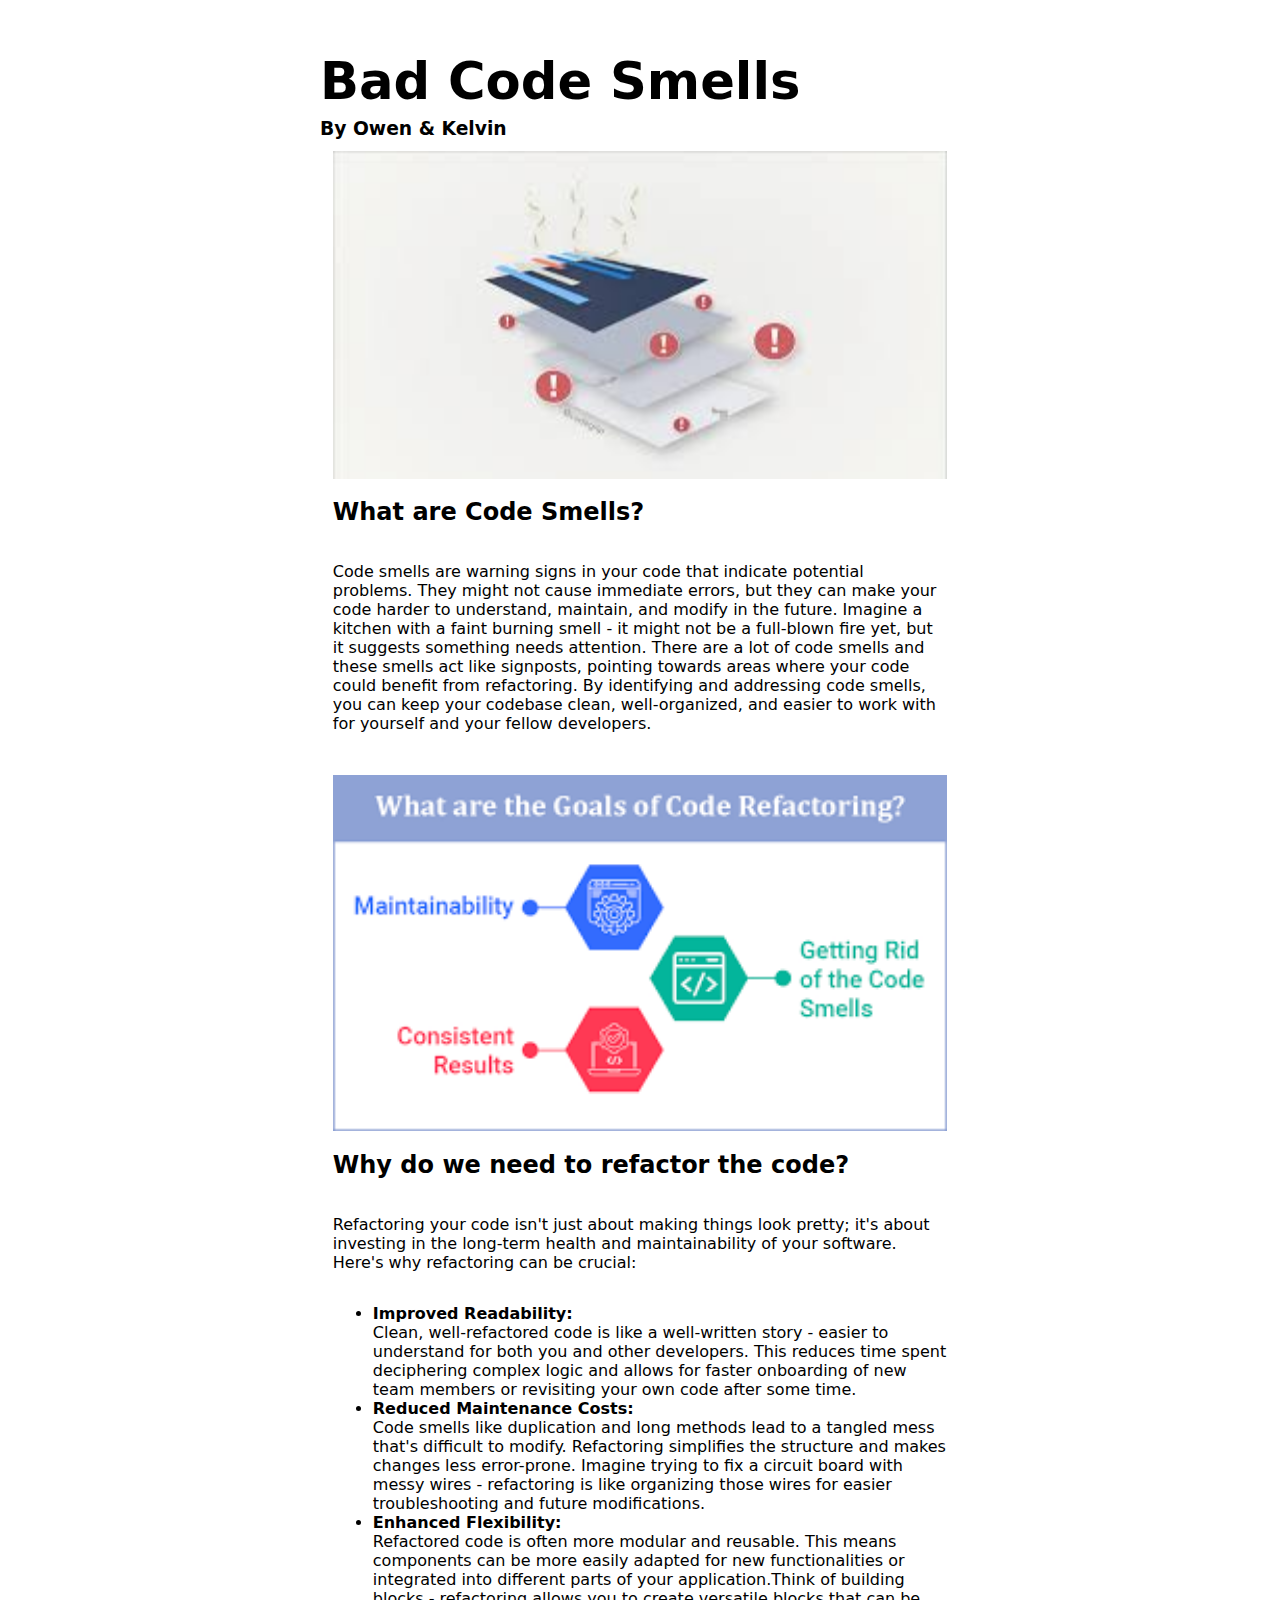
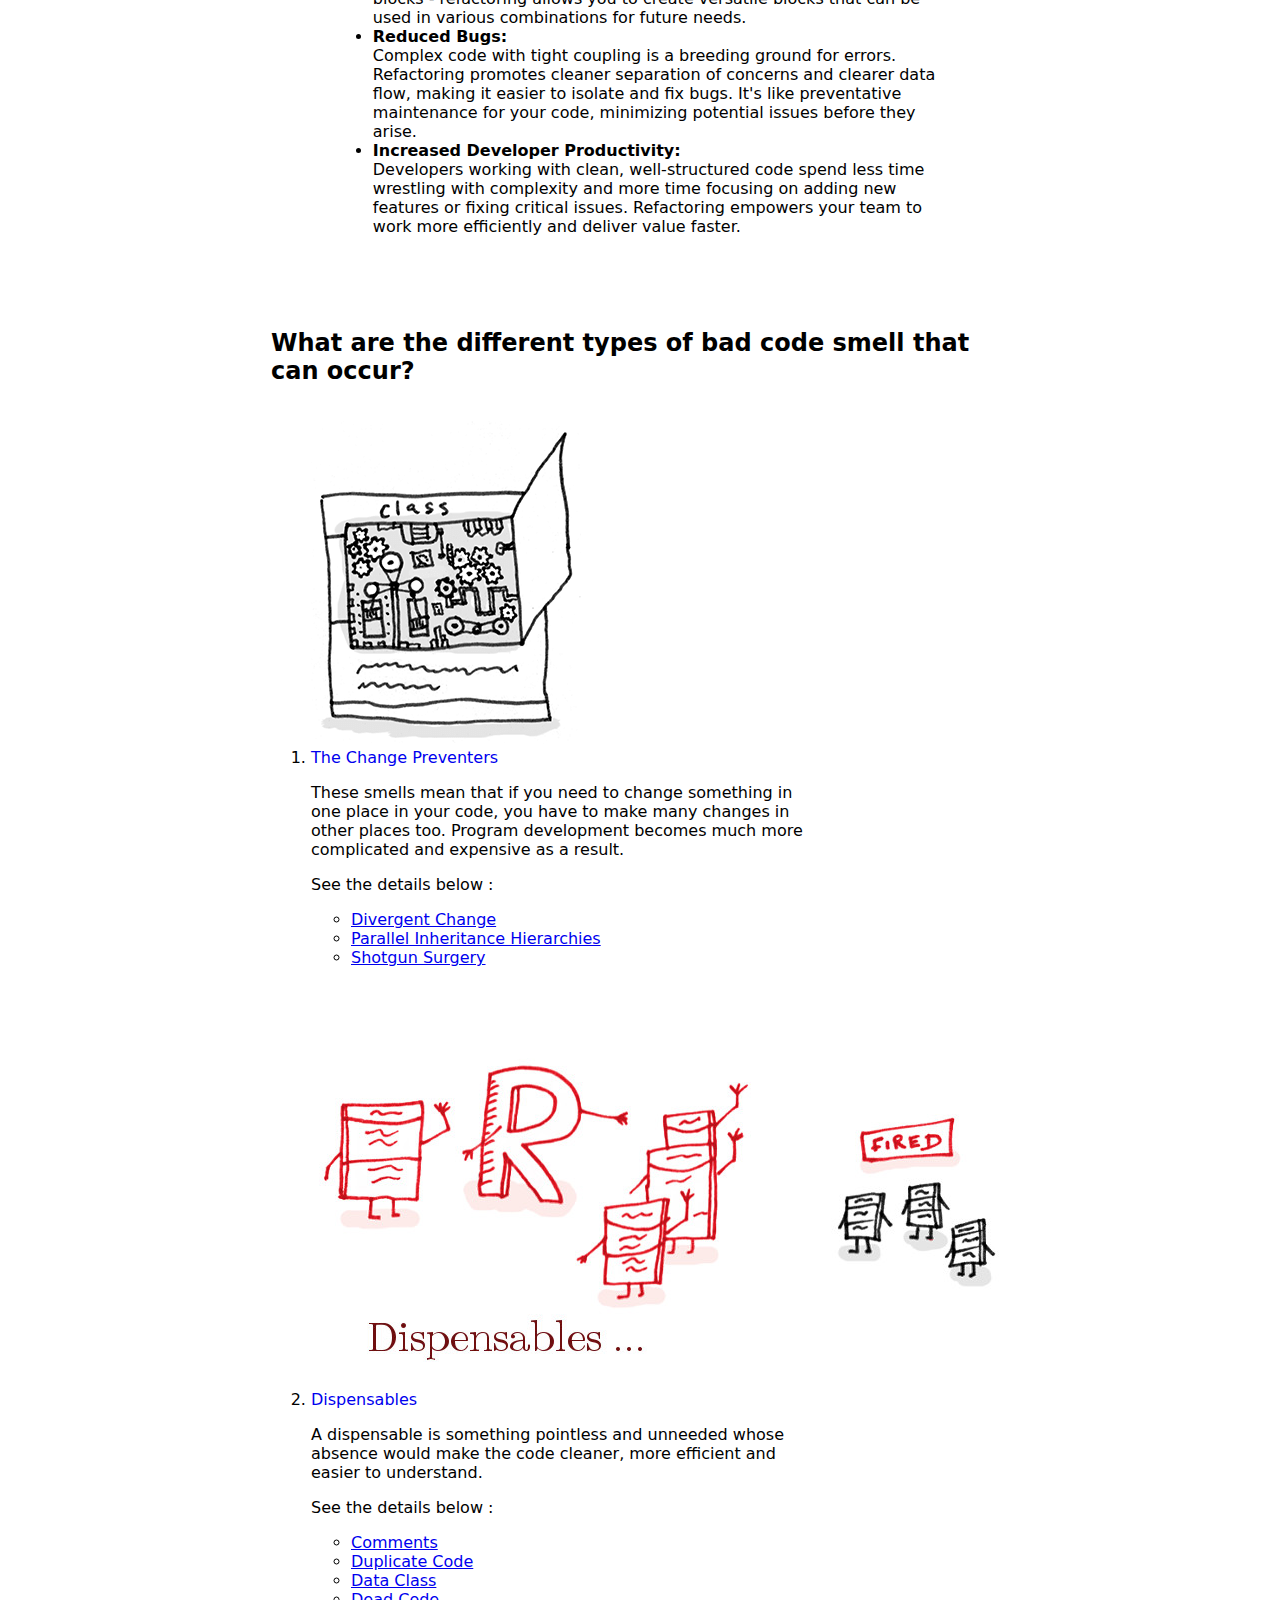
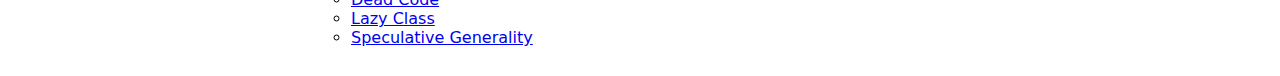
<file: index.html>
<!DOCTYPE html>
<html lang="en">

<head>
    <meta charset="UTF-8">
    <meta name="viewport" content="width=device-width, initial-scale=1.0">
    <link rel="stylesheet" href="Styles/styling.css">
    <title>LA01 Code Reengineering - Code Smells</title>
</head>

<body>
    <div class="main-body">
        <div class="navbar">
            <p>Bad Code Smells</p>
            <h3>By Owen & Kelvin</h2>
        </div>

        <div class="main-item">
            <img src="Assets/index1.jpeg" alt="Hmm??">
            <h2>What are Code Smells?</h2>
            <p>
                Code smells are warning signs in your code that indicate potential problems. They might not cause
                immediate
                errors, but they can make your code harder to understand, maintain, and modify in the future. Imagine a
                kitchen
                with a faint burning smell - it might not be a full-blown fire yet, but it suggests something needs
                attention.
                There are a lot of code smells and these smells act like signposts, pointing towards areas where your
                code
                could
                benefit from refactoring. By identifying and addressing code smells, you can keep your codebase clean,
                well-organized, and easier to work with for yourself and your fellow developers.
            </p>
        </div>


        <div class="main-item">
            <img src="Assets/index2.png" alt="Refactoring">
            <h2>Why do we need to refactor the code?</h2>
            <p>
                Refactoring your code isn't just about making things look pretty; it's about investing in the long-term
                health
                and maintainability of your software. Here's why refactoring can be crucial:
            <ul>
                <li>
                    <b>Improved Readability:</b>
                    <br>Clean, well-refactored code is like a well-written story - easier to understand for
                    both you and other developers. This reduces time spent deciphering complex logic and allows for
                    faster
                    onboarding of new team members or revisiting your own code after some time.
                </li>
                <li>
                    <b>Reduced Maintenance Costs:</b>
                    <br>Code smells like duplication and long methods lead to a tangled mess
                    that's difficult to modify. Refactoring simplifies the structure and makes changes less error-prone.
                    Imagine
                    trying to fix a circuit board with messy wires - refactoring is like organizing those wires for
                    easier
                    troubleshooting and future modifications.
                </li>
                <li>
                    <b>Enhanced Flexibility:</b>
                    <br>Refactored code is often more modular and reusable. This means components
                    can be more easily adapted for new functionalities or integrated into different parts of your
                    application.Think of building blocks - refactoring allows you to create versatile blocks that can be
                    used in
                    various combinations for future needs.
                </li>
                <li>
                    <b>Reduced Bugs:</b>
                    <br>Complex code with tight coupling is a breeding ground for errors. Refactoring promotes cleaner
                    separation of concerns and clearer data flow, making it easier to isolate and fix bugs. It's like
                    preventative maintenance for your code, minimizing potential issues before they arise.
                </li>
                <li>
                    <b>Increased Developer Productivity:</b>
                    <br>Developers working with clean, well-structured code spend less time wrestling with complexity
                    and
                    more
                    time focusing on adding new features or fixing critical issues. Refactoring empowers your team to
                    work
                    more
                    efficiently and deliver value faster.
                </li>
            </ul>
            </p>
        </div>

        <div class="main-item">
            <h2>What are the different types of bad code smell that can occur?</h2>
            <ol>
                <img src="Assets/index3.png" alt="Obesitas">
                <li>
                    <a href="changepreventer.html" style="text-decoration: none;">The Change Preventers</a>
                    <p>
                        These smells mean that if you need to change something in
                        <br>one place in your code, you have to make many changes in
                        <br>other places too. Program development becomes much more
                        <br>complicated and expensive as a result.
                    </p>
                    <p>See the details below :</p>
                    <ul>
                        <li>
                            <a href="divergentchange.html">Divergent Change</a>
                        </li>
                        <li>
                            <a href="parallelinheritance.html">Parallel Inheritance Hierarchies</a>
                        </li>
                        <li>
                            <a href="shotgunsurgery.html">Shotgun Surgery</a>
                        </li>
                    </ul>
                </li>
                <br>
                <img src="Assets/index4.jpeg" alt="">
                <li>
                    <a href="dispensable.html" style="text-decoration: none;">Dispensables</a>
                    <p>A dispensable is something pointless and unneeded whose
                        <br>absence would make the code cleaner, more efficient and
                        <br>easier to understand.
                    </p>
                    <p>See the details below :</p>
                    <ul>
                        <li>
                            <a href="comments.html">Comments</a>
                        </li>
                        <li>
                            <a href="duplicatecode.html">Duplicate Code</a>
                        </li>
                        <li>
                            <a href="dataclass.html">Data Class</a>
                        </li>
                        <li>
                            <a href="deadcode.html">Dead Code</a>
                        </li>
                        <li>
                            <a href="lazyclasss.html">Lazy Class</a>
                        </li>
                        <li>
                            <a href="speculativegenerality.html">Speculative Generality</a>
                        </li>
                    </ul>
                </li>
            </ol>
        </div>

    </div>
</body>

</html>
</file>
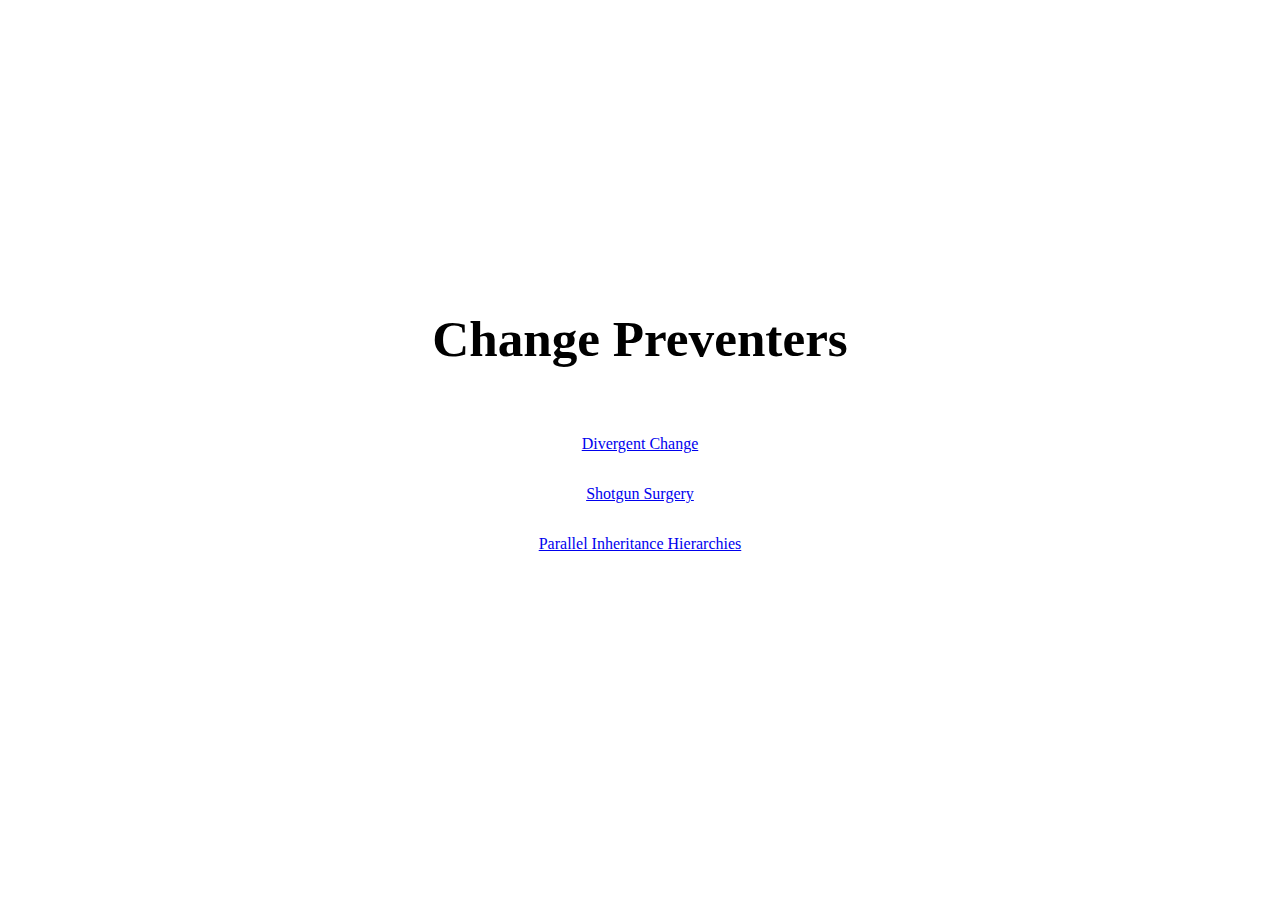
<file: changepreventer.html>
<!DOCTYPE html>
<html lang="en">

<head>
    <meta charset="UTF-8">
    <meta name="viewport" content="width=device-width, initial-scale=1.0">
    <link rel="stylesheet" href="Styles/main-page-style.css">
    <title>LA01 Code Reengineering - Change Preventers</title>
</head>

<body>
    <div class="main-page">
        <div class="main-content">
            <p class="main-title">Change Preventers</p>
            <div class="main-content-field">
                <a href="divergentchange.html">
                    <p>Divergent Change</p>
                </a>
                <a href="shotgunsurgery.html">
                    <p>Shotgun Surgery</p>
                </a>
                <a href="parallelinheritance.html">
                    <p>Parallel Inheritance Hierarchies</p>
                </a>
            </div>
        </div>
    </div>
</body>

</html>
</file>
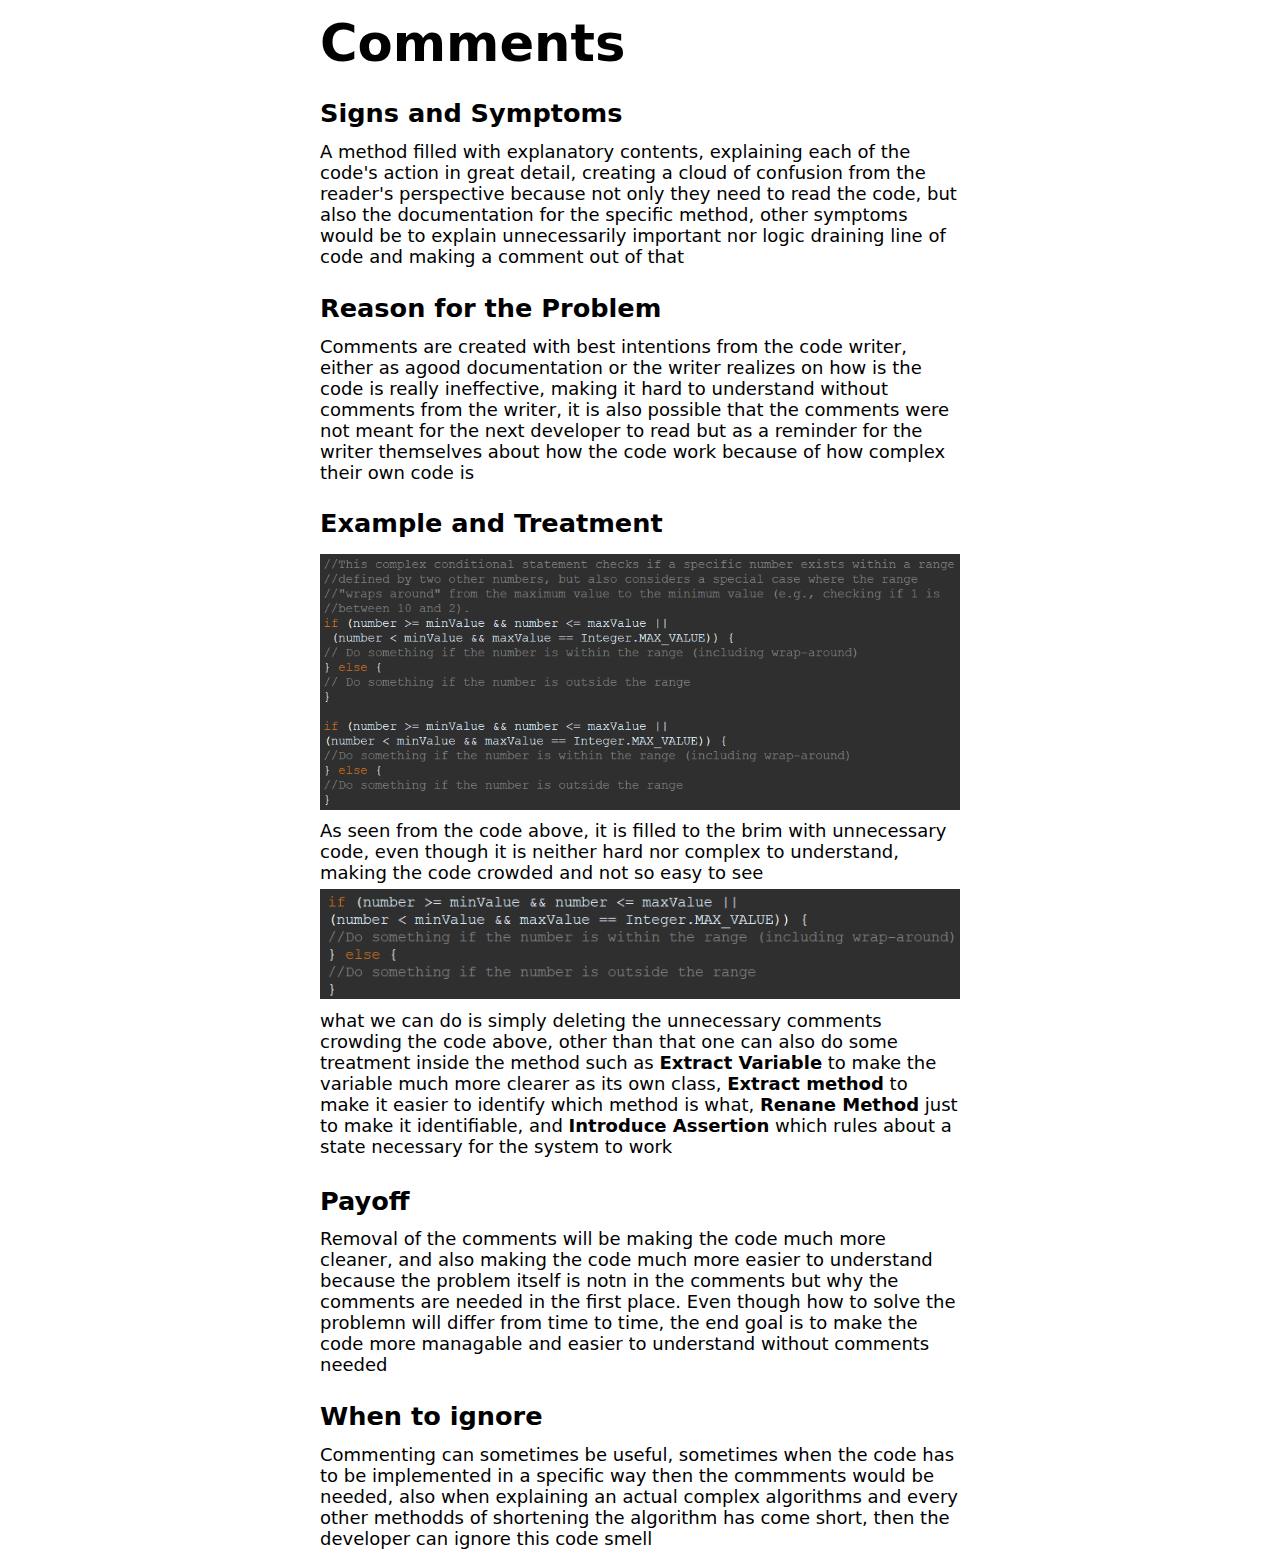
<file: comments.html>
<!DOCTYPE html>
<html lang="en">

<head>
    <meta charset="UTF-8">
    <meta name="viewport" content="width=device-width, initial-scale=1.0">
    <title>Comments</title>
    <link rel="stylesheet" href="Styles/page-style.css">
</head>

<body>
    <div class="page">
        <p class="title">Comments</p>
        <div class="content-field">
            <p class="content-field-title">Signs and Symptoms</p>
            <p>
                A method filled with explanatory contents, explaining each of the code's action in great detail,
                creating a cloud of confusion from the reader's perspective because not only they need to read the code,
                but also the documentation for the specific method, other symptoms would be to explain unnecessarily
                important nor logic draining line of code and making a comment out of that
            </p>
        </div>

        <div class="content-field">
            <p class="content-field-title">Reason for the Problem</p>
            <p>
                Comments are created with best intentions from the code writer, either as agood documentation or the
                writer realizes on how is the code is really ineffective, making it hard to understand without comments
                from the writer, it is also possible that the comments were not meant for the next developer to read but
                as a reminder for the writer themselves about how the code work because of how complex their own code is
            </p>
        </div>

        <div class="content-field">
            <p class="content-field-title">Example and Treatment</p>
            <div class="description-field">
                <div class="image-field">
                    <img src="Assets/comments1.png" alt="">
                </div>
                <div class="writings-field">
                    <p>
                        As seen from the code above, it is filled to the brim with unnecessary code, even though it is
                        neither hard nor complex to understand, making the code crowded and not so easy to see
                    </p>
                </div>
            </div>
            <div class="description-field">
                <div class="image-field">
                    <img src="Assets/comments2.png" alt="">
                </div>
                <div class="writings-field">
                    <p>
                        what we can do is simply deleting the unnecessary comments crowding the code above, other than
                        that one can also do some treatment inside the method such as <b>Extract Variable</b> to make
                        the
                        variable much more clearer as its own class, <b>Extract method</b> to make it easier to identify
                        which method is what, <b>Renane Method</b> just to make it identifiable, and <b>Introduce
                            Assertion</b> which rules
                        about a state necessary for the system to work
                    </p>
                </div>
            </div>
        </div>

        <div class="content-field">
            <div class="content-field-title">Payoff</div>
            <p>
                Removal of the comments will be making the code much more cleaner, and also making the code much more
                easier to understand because the problem itself is notn in the comments but why the comments are needed
                in the first place. Even though how to solve the problemn will differ from time to time, the end goal is
                to make the code more managable and easier to understand without comments needed
            </p>
        </div>

        <div class="content-field">
            <div class="content-field-title">When to ignore</div>
            <p>
                Commenting can sometimes be useful, sometimes when the code has to be implemented in a specific way then
                the commments would be needed, also when explaining an actual complex algorithms and every other
                methodds of shortening the algorithm has come short, then the developer can ignore this code smell
            </p>
        </div>
    </div>
</body>


</html>
</file>
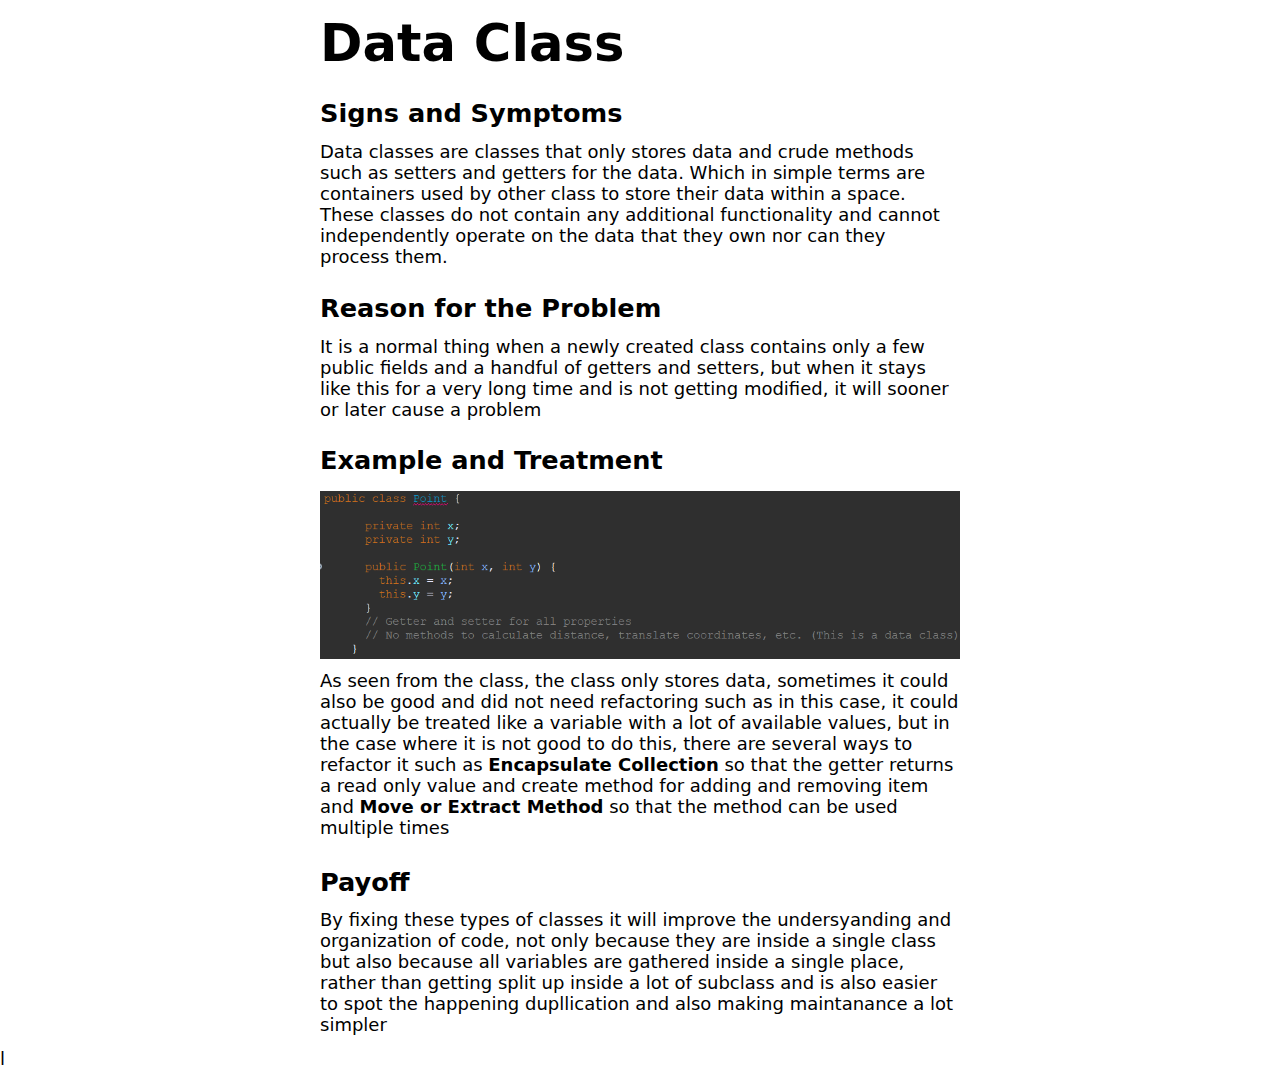
<file: dataclass.html>
<!DOCTYPE html>
<html lang="en">

<head>
    <meta charset="UTF-8">
    <meta name="viewport" content="width=device-width, initial-scale=1.0">
    <title>Data Class</title>
    <link rel="stylesheet" href="Styles/page-style.css">
</head>

<body>
    <div class="page">
        <p class="title">Data Class</p>
        <div class="content-field">
            <p class="content-field-title">Signs and Symptoms</p>
            <p>
                Data classes are classes that only stores data and crude methods such as setters and getters for the
                data. Which in simple terms are containers used by other class to store their data within a space. These
                classes do not contain any additional functionality and cannot independently operate on the data that
                they own nor can they process them.
            </p>
        </div>

        <div class="content-field">
            <p class="content-field-title">Reason for the Problem</p>
            <p>
                It is a normal thing when a newly created class contains only a few public fields and a handful of
                getters and setters, but when it stays like this for a very long time and is not getting modified, it
                will sooner or later cause a problem
            </p>
        </div>

        <div class="content-field">
            <p class="content-field-title">Example and Treatment</p>
            <div class="description-field">
                <div class="image-field">
                    <img src="Assets/dataclass1.png" alt="">
                </div>
                <div class="writings-field">
                    <p>
                        As seen from the class, the class only stores data, sometimes it could also be good and did not
                        need refactoring such as in this case, it could actually be treated like a variable with a lot
                        of available values, but in the case where it is not good to do this, there are several ways to
                        refactor it such as <b>Encapsulate Collection</b> so that the getter returns a read only value
                        and create method for adding and removing item and <b>Move or Extract Method</b> so that the
                        method can be used multiple times
                    </p>
                </div>
            </div>
        </div>

        <div class="content-field">
            <div class="content-field-title">Payoff</div>
            <p>
                By fixing these types of classes it will improve the undersyanding and organization of code, not only
                because they are inside a single class but also because all variables are gathered inside a single
                place, rather than getting split up inside a lot of subclass and is also easier to spot the happening
                dupllication and also making maintanance a lot simpler
            </p>
        </div>
    </div>
</body>

</html>l
</file>
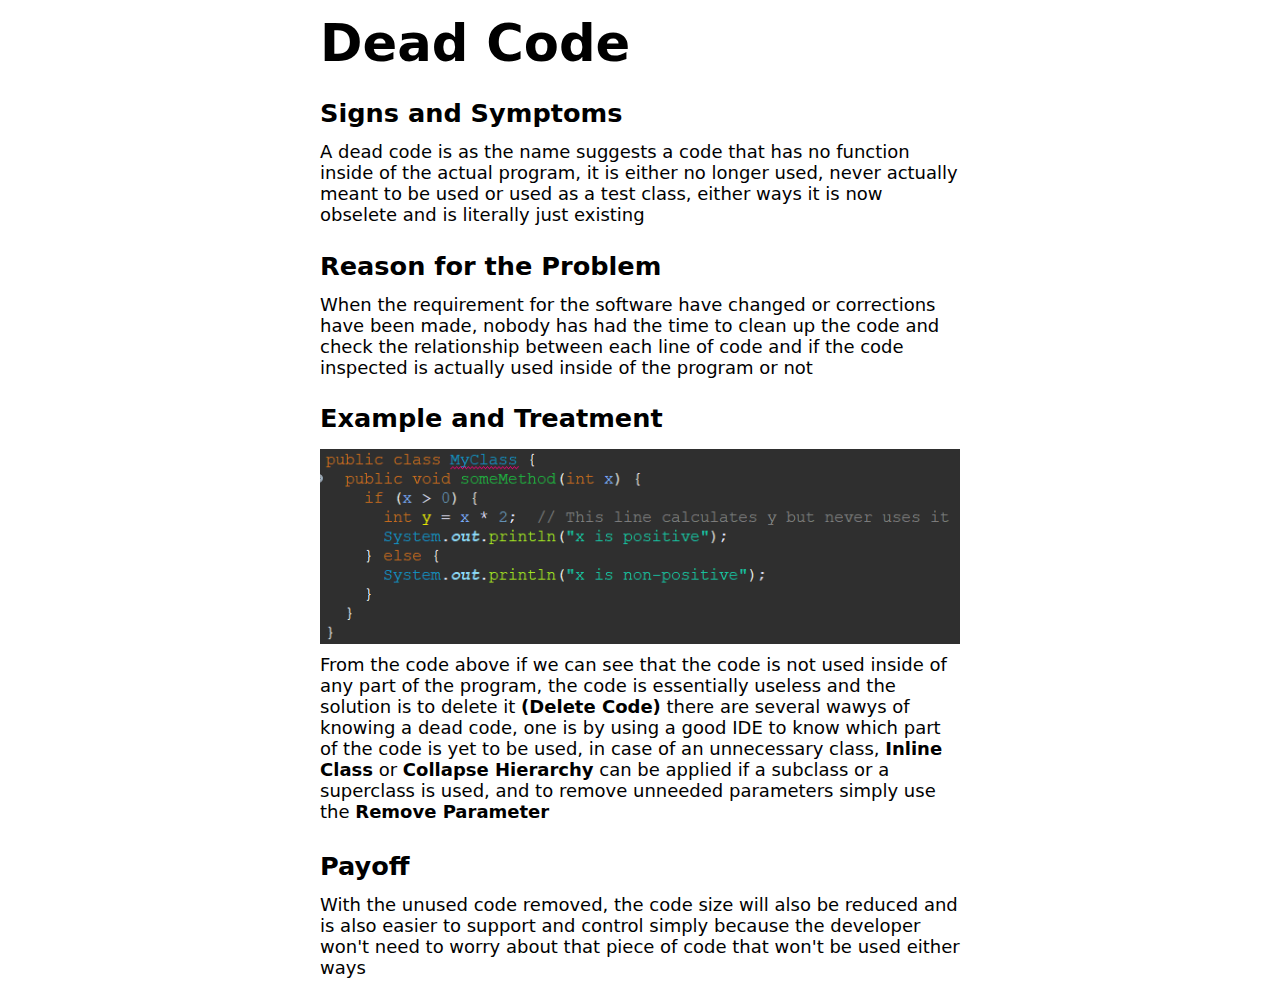
<file: deadcode.html>
<!DOCTYPE html>
<html lang="en">

<head>
    <meta charset="UTF-8">
    <meta name="viewport" content="width=device-width, initial-scale=1.0">
    <title>Dead Code</title>
    <link rel="stylesheet" href="Styles/page-style.css">
</head>

<body>
    <div class="page">
        <p class="title">Dead Code</p>
        <div class="content-field">
            <p class="content-field-title">Signs and Symptoms</p>
            <p>
                A dead code is as the name suggests a code that has no function inside of the actual program, it is
                either no longer used, never actually meant to be used or used as a test class, either ways it is now
                obselete and is literally just existing
            </p>
        </div>

        <div class="content-field">
            <p class="content-field-title">Reason for the Problem</p>
            <p>
                When the requirement for the software have changed or corrections have been made, nobody has had the
                time to clean up the code and check the relationship between each line of code and if the code inspected
                is actually used inside of the program or not
            </p>
        </div>

        <div class="content-field">
            <p class="content-field-title">Example and Treatment</p>
            <div class="description-field">
                <div class="image-field">
                    <img src="Assets/deadcode1.png" alt="">
                </div>
                <div class="writings-field">
                    <p>
                        From the code above if we can see that the code is not used inside of any part of the program,
                        the code is essentially useless and the solution is to delete it <b>(Delete Code)</b> there are
                        several wawys of knowing a dead code, one is by using a good IDE to know which part of the code
                        is yet to be used, in case of an unnecessary class, <b>Inline Class</b> or <b>Collapse
                            Hierarchy</b> can be applied if a subclass or a superclass is used, and to remove unneeded
                        parameters simply use the <b>Remove Parameter</b>
                    </p>
                </div>
            </div>
        </div>

        <div class="content-field">
            <div class="content-field-title">Payoff</div>
            <p>
                With the unused code removed, the code size will also be reduced and is also easier to support and
                control simply because the developer won't need to worry about that piece of code that won't be used
                either ways
            </p>
        </div>
    </div>
</body>

</html>
</file>
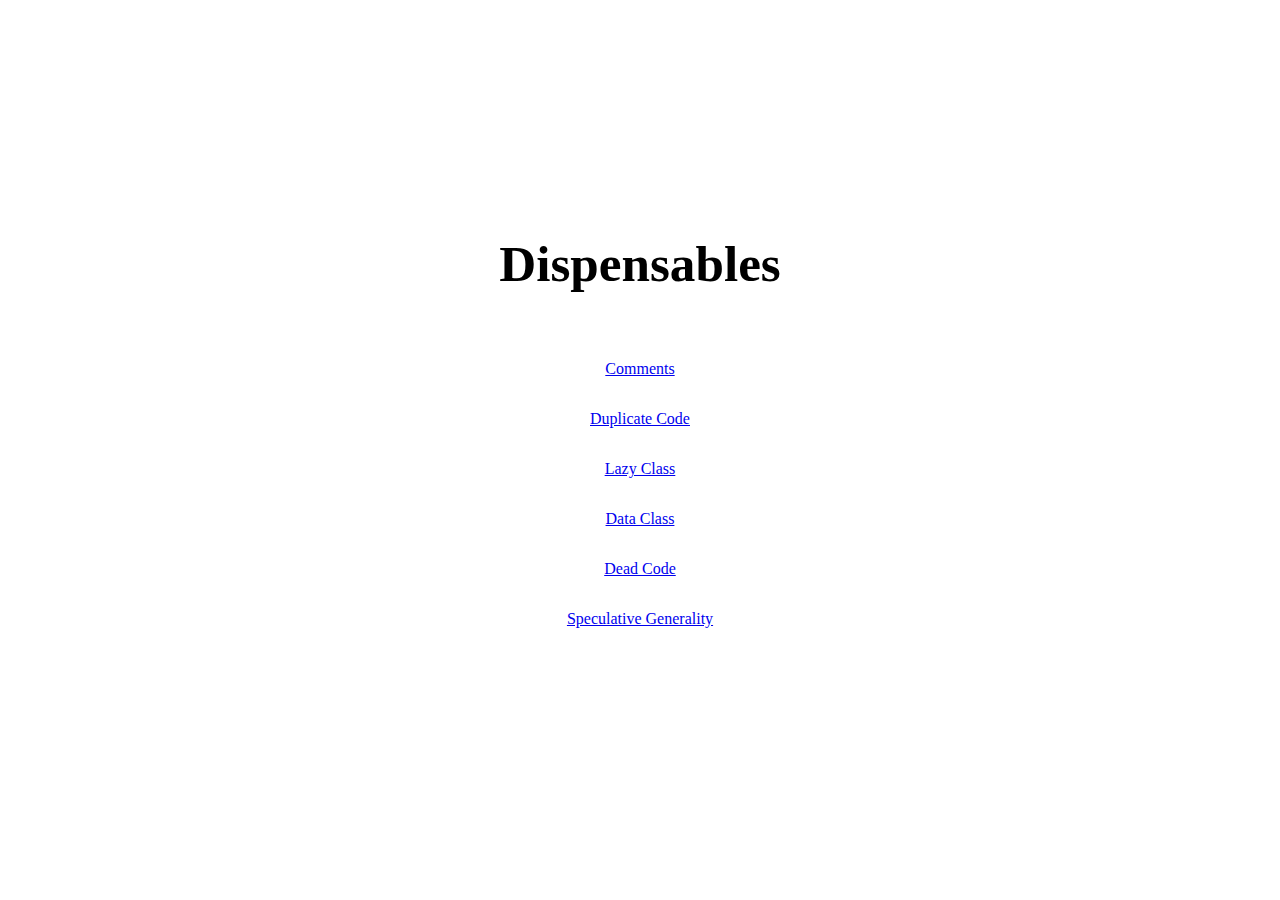
<file: dispensable.html>
<!DOCTYPE html>
<html lang="en">

<head>
    <meta charset="UTF-8">
    <meta name="viewport" content="width=device-width, initial-scale=1.0">
    <title>LA01 Code Reengineering - The Dispensables</title>
    <link rel="stylesheet" href="Styles/main-page-style.css">
</head>

<body>
    <div class="page">
        <div class="main-page">
            <div class="main-content">
                <p class="main-title">Dispensables</p>
                <div class="main-content-field">
                    <a href="comments.html">
                        <p style="text-align: center;">Comments</p>
                    </a>
                    <a href="duplicatecode.html">
                        <p style="text-align: center;">Duplicate Code</p>
                    </a>
                    <a href="lazyclasss.html">
                        <p style="text-align: center;">Lazy Class</p>
                    </a>
                    <a href="dataclass.html">
                        <p style="text-align: center;">Data Class</p>
                    </a>
                    <a href="deadcode.html">
                        <p style="text-align: center;">Dead Code</p>
                    </a>
                    <a href="speculativegenerality.html">
                        <p style="text-align: center;">Speculative Generality</p>
                    </a>
                </div>
            </div>
        </div>
    </div>
</body>

</html>
</file>
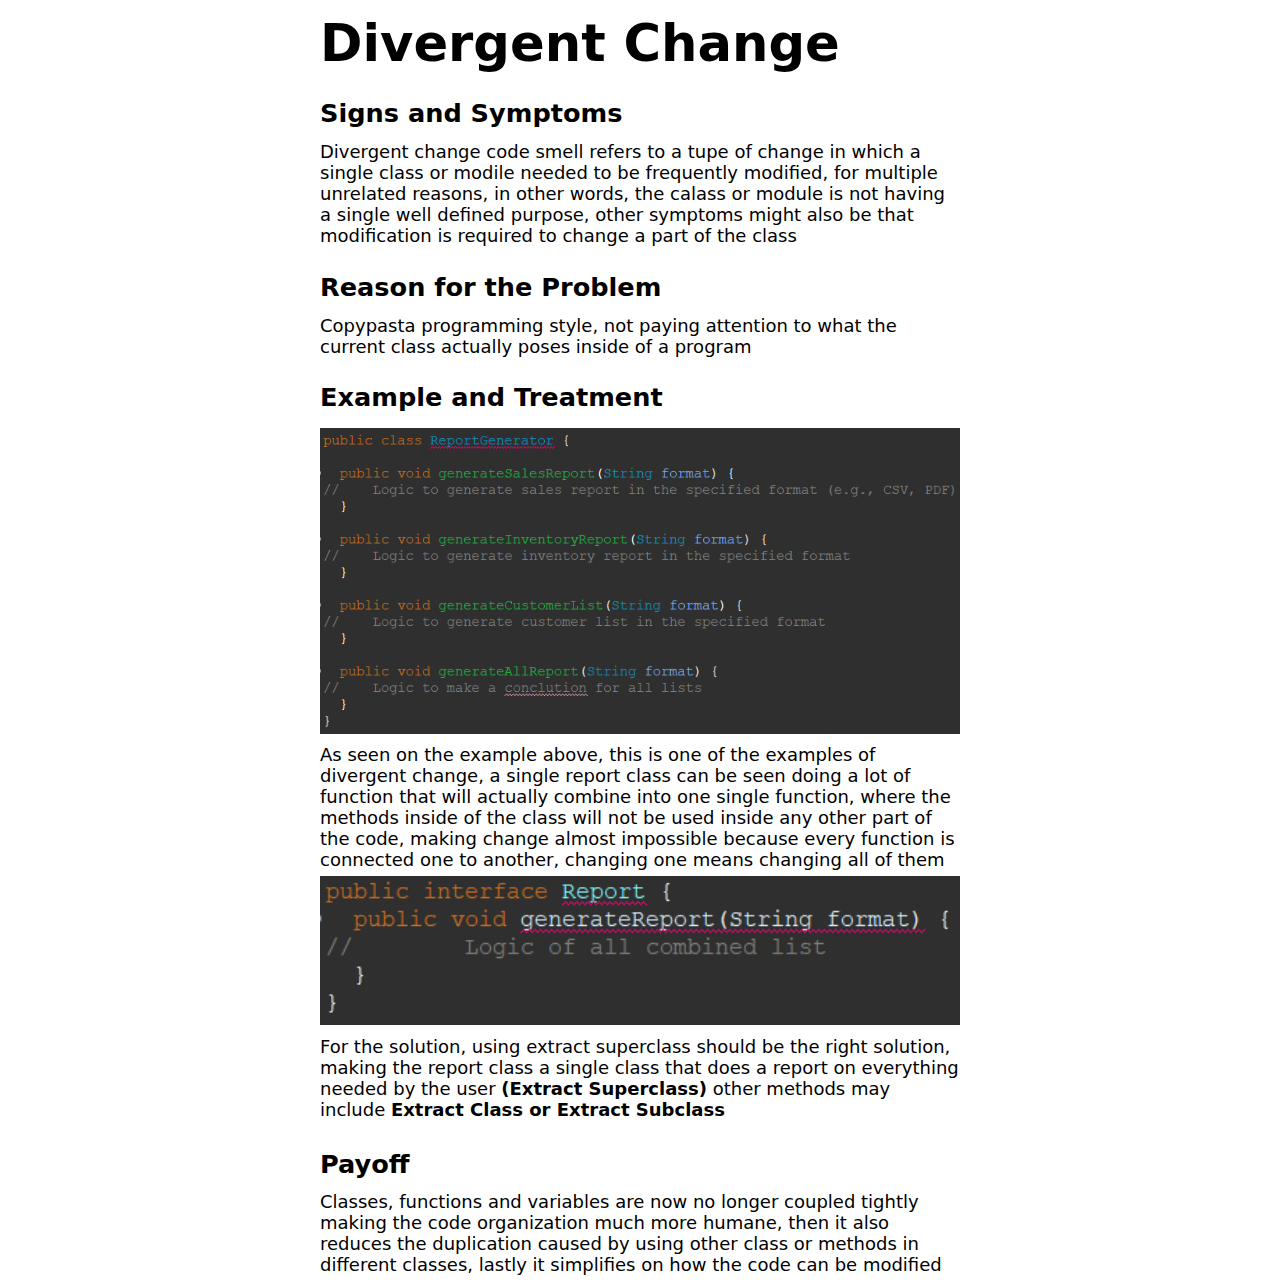
<file: divergentchange.html>
<!DOCTYPE html>
<html lang="en">

<head>
    <meta charset="UTF-8">
    <meta name="viewport" content="width=device-width, initial-scale=1.0">
    <link rel="stylesheet" href="Styles/page-style.css">
    <title>Divergent Change</title>
</head>

<body>
    <div class="page">
        <p class="title">Divergent Change</p>
        <div class="content-field">
            <p class="content-field-title">Signs and Symptoms</p>
            <p>
                Divergent change code smell refers to a tupe of change in which a single class or modile needed to be
                frequently modified, for multiple unrelated reasons, in other words, the calass or module is not having
                a single well defined purpose, other symptoms might also be that modification is required to change a
                part of the class
            </p>
        </div>

        <div class="content-field">
            <p class="content-field-title">Reason for the Problem</p>
            <p>
                Copypasta programming style, not paying attention to what the current class actually poses inside of a
                program
            </p>
        </div>

        <div class="content-field">
            <p class="content-field-title">Example and Treatment</p>
            <div class="description-field">
                <div class="image-field">
                    <img src="Assets/divergentchange1.png" alt="">
                </div>
                <div class="writings-field">
                    <p>
                        As seen on the example above, this is one of the examples of divergent change, a single report
                        class can be seen doing a lot of function that will actually combine into one single function,
                        where the methods inside of the class will not be used inside any other part of the code, making
                        change almost impossible because every function is connected one to another, changing one means
                        changing all of them
                    </p>
                </div>
            </div>
            <div class="description-field">
                <div class="image-field">
                    <img src="Assets/divergentchange2.png" alt="">
                </div>
                <div class="writings-field">
                    <p>
                        For the solution, using extract superclass should be the right solution, making the report class
                        a single class that does a report on everything needed by the user <b>(Extract Superclass)</b>
                        other methods may include <b>Extract Class or Extract Subclass</b>
                    </p>
                </div>
            </div>
        </div>

        <div class="content-field">
            <div class="content-field-title">Payoff</div>
            <p>
                Classes, functions and variables are now no longer coupled tightly making the code organization much
                more humane, then it also reduces the duplication caused by using other class or methods in different
                classes, lastly it simplifies on how the code can be modified
            </p>
        </div>
    </div>
</body>

</html>
</file>
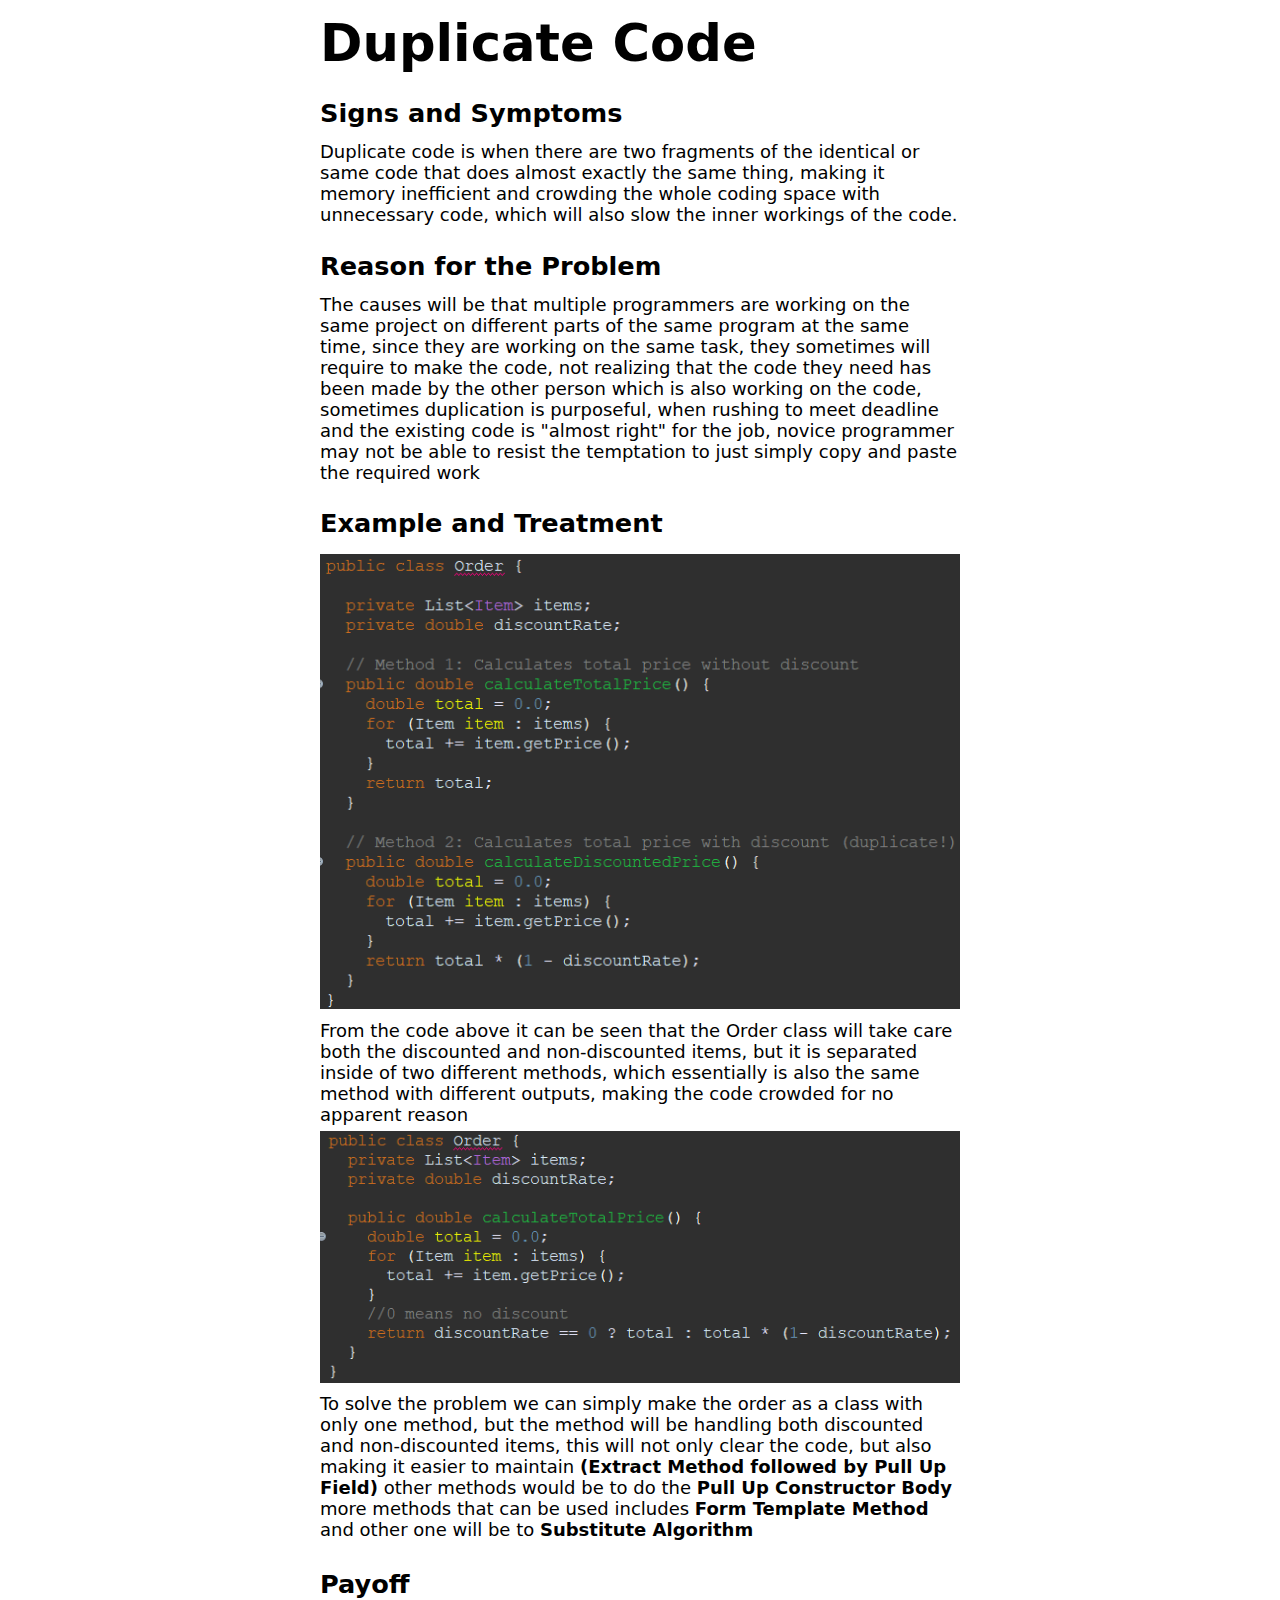
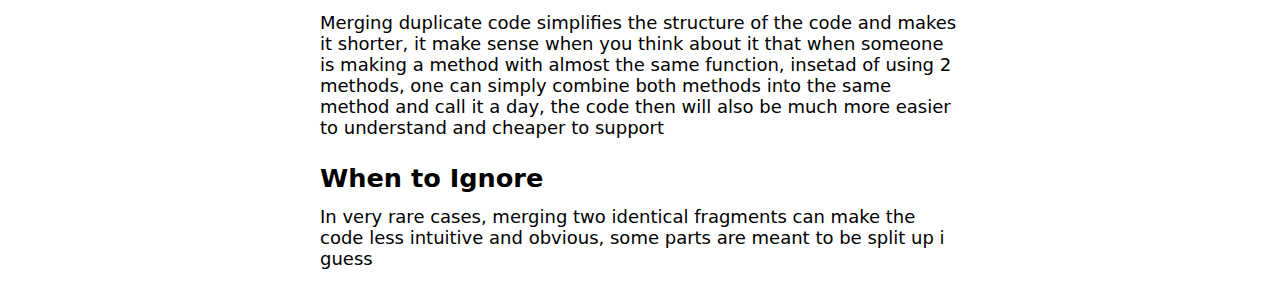
<file: duplicatecode.html>
<!DOCTYPE html>
<html lang="en">

<head>
    <meta charset="UTF-8">
    <meta name="viewport" content="width=device-width, initial-scale=1.0">
    <title>Duplicate Code</title>
    <link rel="stylesheet" href="Styles/page-style.css">
</head>

<body>
    <div class="page">
        <p class="title">Duplicate Code</p>
        <div class="content-field">
            <p class="content-field-title">Signs and Symptoms</p>
            <p>
                Duplicate code is when there are two fragments of the identical or same code that does almost exactly
                the same thing, making it memory inefficient and crowding the whole coding space with unnecessary code,
                which will also slow the inner workings of the code.
            </p>
        </div>

        <div class="content-field">
            <p class="content-field-title">Reason for the Problem</p>
            <p>
                The causes will be that multiple programmers are working on the same project on different parts of the
                same program at the same time, since they are working on the same task, they sometimes will require to
                make the code, not realizing that the code they need has been made by the other person which is also
                working on the code, sometimes duplication is purposeful, when rushing to meet deadline and the existing
                code is "almost right" for the job, novice programmer may not be able to resist the temptation to just
                simply copy and paste the required work
            </p>
        </div>

        <div class="content-field">
            <p class="content-field-title">Example and Treatment</p>
            <div class="description-field">
                <div class="image-field">
                    <img src="Assets/duplicatecode1.png" alt="">
                </div>
                <div class="writings-field">
                    <p>
                        From the code above it can be seen that the Order class will take care both the discounted and
                        non-discounted items, but it is separated inside of two different methods, which essentially is
                        also the same method with different outputs, making the code crowded for no apparent reason
                    </p>
                </div>
            </div>
            <div class="description-field">
                <div class="image-field">
                    <img src="Assets/duplicatecode2.png" alt="">
                </div>
                <div class="writings-field">
                    <p>
                        To solve the problem we can simply make the order as a class with only one method, but the
                        method will be handling both discounted and non-discounted items, this will not only clear the
                        code, but also making it easier to maintain <b>(Extract Method followed by Pull Up Field)</b>
                        other methods would be to do the <b>Pull Up Constructor Body</b> more
                        methods that can be used includes <b>Form Template Method</b> and other one will be to
                        <b>Substitute Algorithm</b>
                    </p>
                </div>
            </div>
        </div>

        <div class="content-field">
            <div class="content-field-title">Payoff</div>
            <p>
                Merging duplicate code simplifies the structure of the code and makes it shorter, it make sense when you
                think about it that when someone is making a method with almost the same function, insetad of using 2
                methods, one can simply combine both methods into the same method and call it a day, the code then will
                also be much more easier to understand and cheaper to support
            </p>
        </div>

        <div class="content-field">
            <div class="content-field-title">When to Ignore</div>
            <p>
                In very rare cases, merging two identical fragments can make the code less intuitive and obvious, some
                parts are meant to be split up i guess
            </p>
        </div>
    </div>
</body>

</html>
</file>
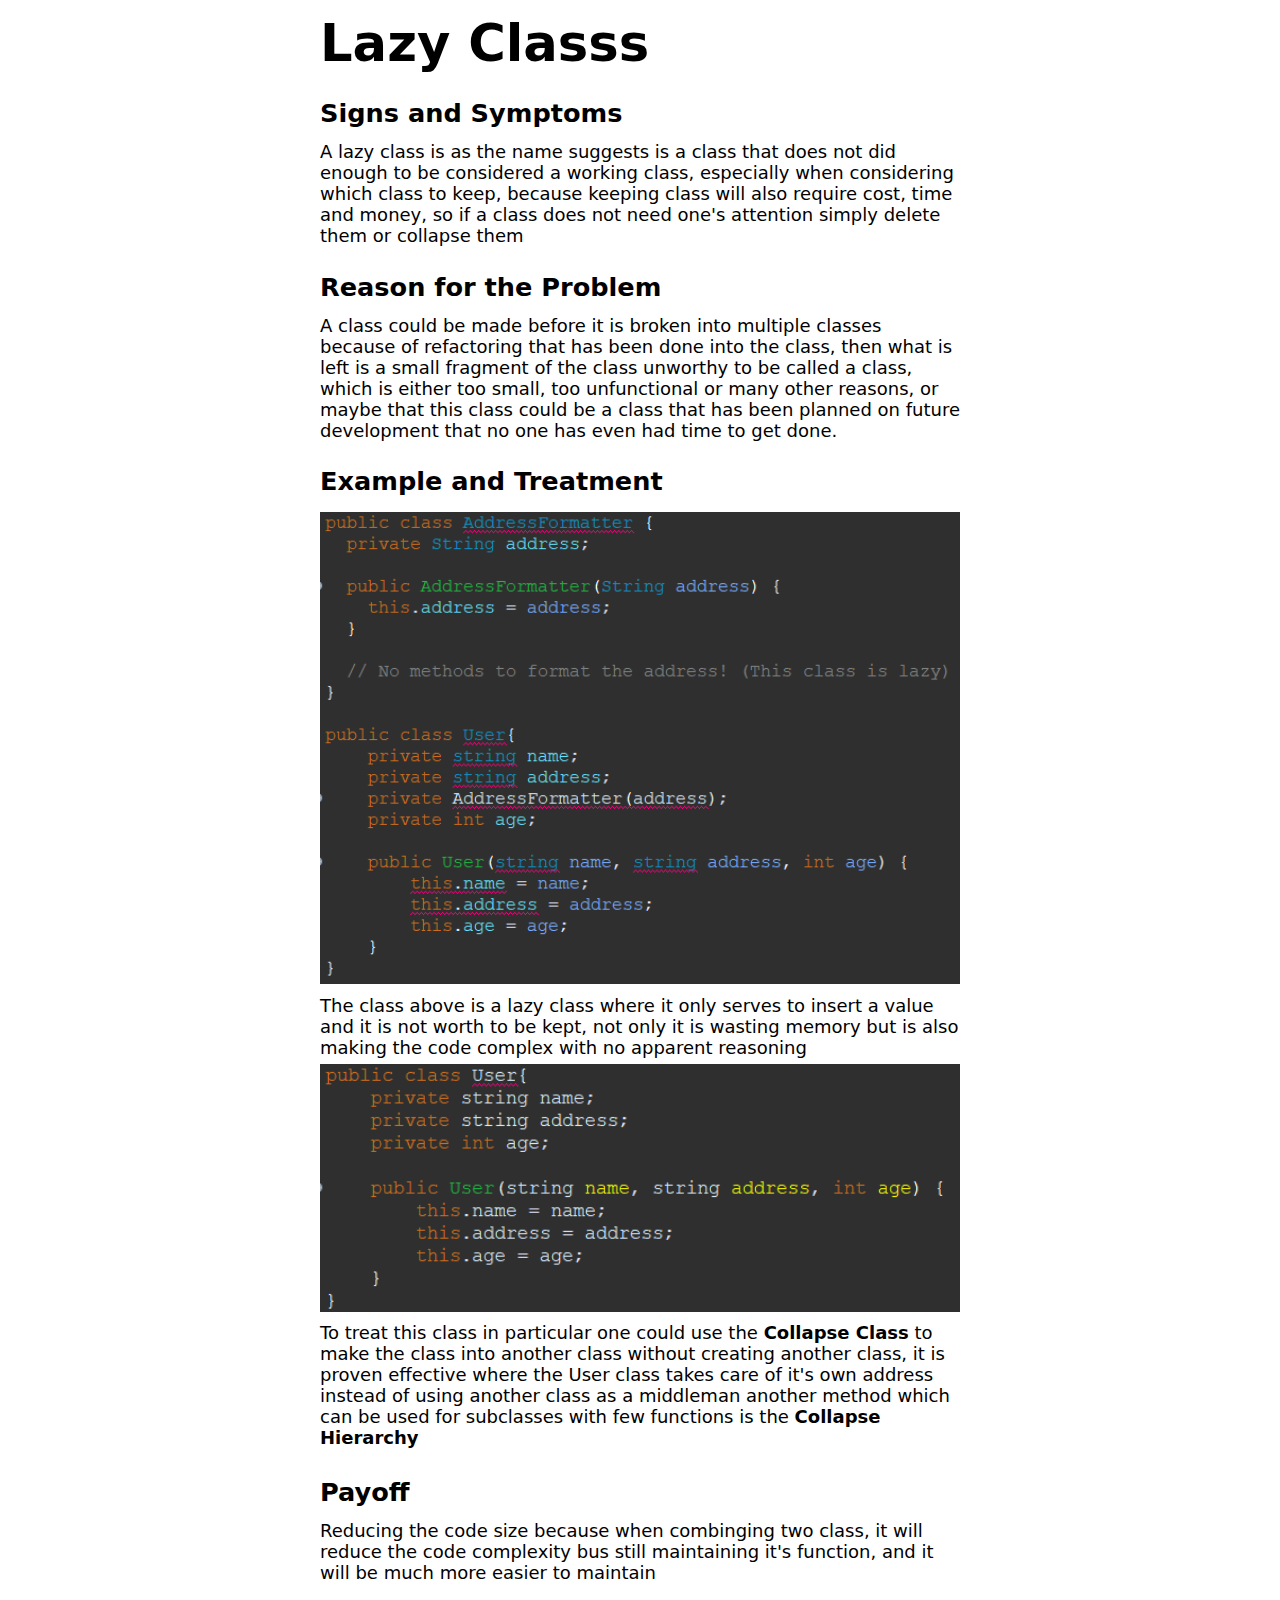
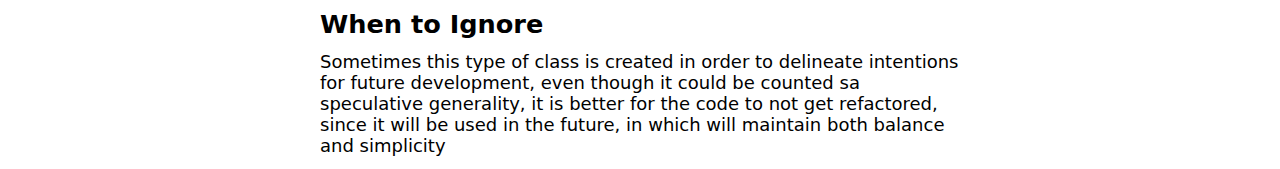
<file: lazyclasss.html>
<!DOCTYPE html>
<html lang="en">

<head>
    <meta charset="UTF-8">
    <meta name="viewport" content="width=device-width, initial-scale=1.0">
    <title>Lazy Class</title>
    <link rel="stylesheet" href="Styles/page-style.css">
</head>

<body>
    <div class="page">
        <p class="title">Lazy Classs</p>
        <div class="content-field">
            <p class="content-field-title">Signs and Symptoms</p>
            <p>
                A lazy class is as the name suggests is a class that does not did enough to be considered a working
                class, especially when considering which class to keep, because keeping class will also require cost,
                time and money, so if a class does not need one's attention simply delete them or collapse them
            </p>
        </div>

        <div class="content-field">
            <p class="content-field-title">Reason for the Problem</p>
            <p>
                A class could be made before it is broken into multiple classes because of refactoring that has been
                done into the class, then what is left is a small fragment of the class unworthy to be called a class,
                which is either too small, too unfunctional or many other reasons, or maybe that this class could be a
                class that has been planned on future development that no one has even had time to get done.
            </p>
        </div>

        <div class="content-field">
            <p class="content-field-title">Example and Treatment</p>
            <div class="description-field">
                <div class="image-field">
                    <img src="Assets/lazyclass1.png" alt="">
                </div>
                <div class="writings-field">
                    <p>
                        The class above is a lazy class where it only serves to insert a value and it is not worth to be
                        kept, not only it is wasting memory but is also making the code complex with no apparent
                        reasoning
                    </p>
                </div>
                <div class="image-field">
                    <img src="Assets/lazyclass2.png" alt="">
                </div>
                <div class="writings-field">
                    <p>
                        To treat this class in particular one could use the <b>Collapse Class</b> to make the class into
                        another class without creating another class, it is proven effective where the User class takes
                        care of it's own address instead of using another class as a middleman another method which can
                        be used for subclasses with few functions is the <b>Collapse Hierarchy</b>
                    </p>
                </div>
            </div>
        </div>

        <div class="content-field">
            <div class="content-field-title">Payoff</div>
            <p>
                Reducing the code size because when combinging two class, it will reduce the code complexity bus still
                maintaining it's function, and it will be much more easier to maintain
            </p>
        </div>

        <div class="content-field">
            <div class="content-field-title">When to Ignore</div>
            <p>
                Sometimes this type of class is created in order to delineate intentions for future development, even
                though it could be counted sa speculative generality, it is better for the code to not get refactored,
                since it will be used in the future, in which will maintain both balance and simplicity
            </p>
        </div>
    </div>
</body>

</html>
</file>
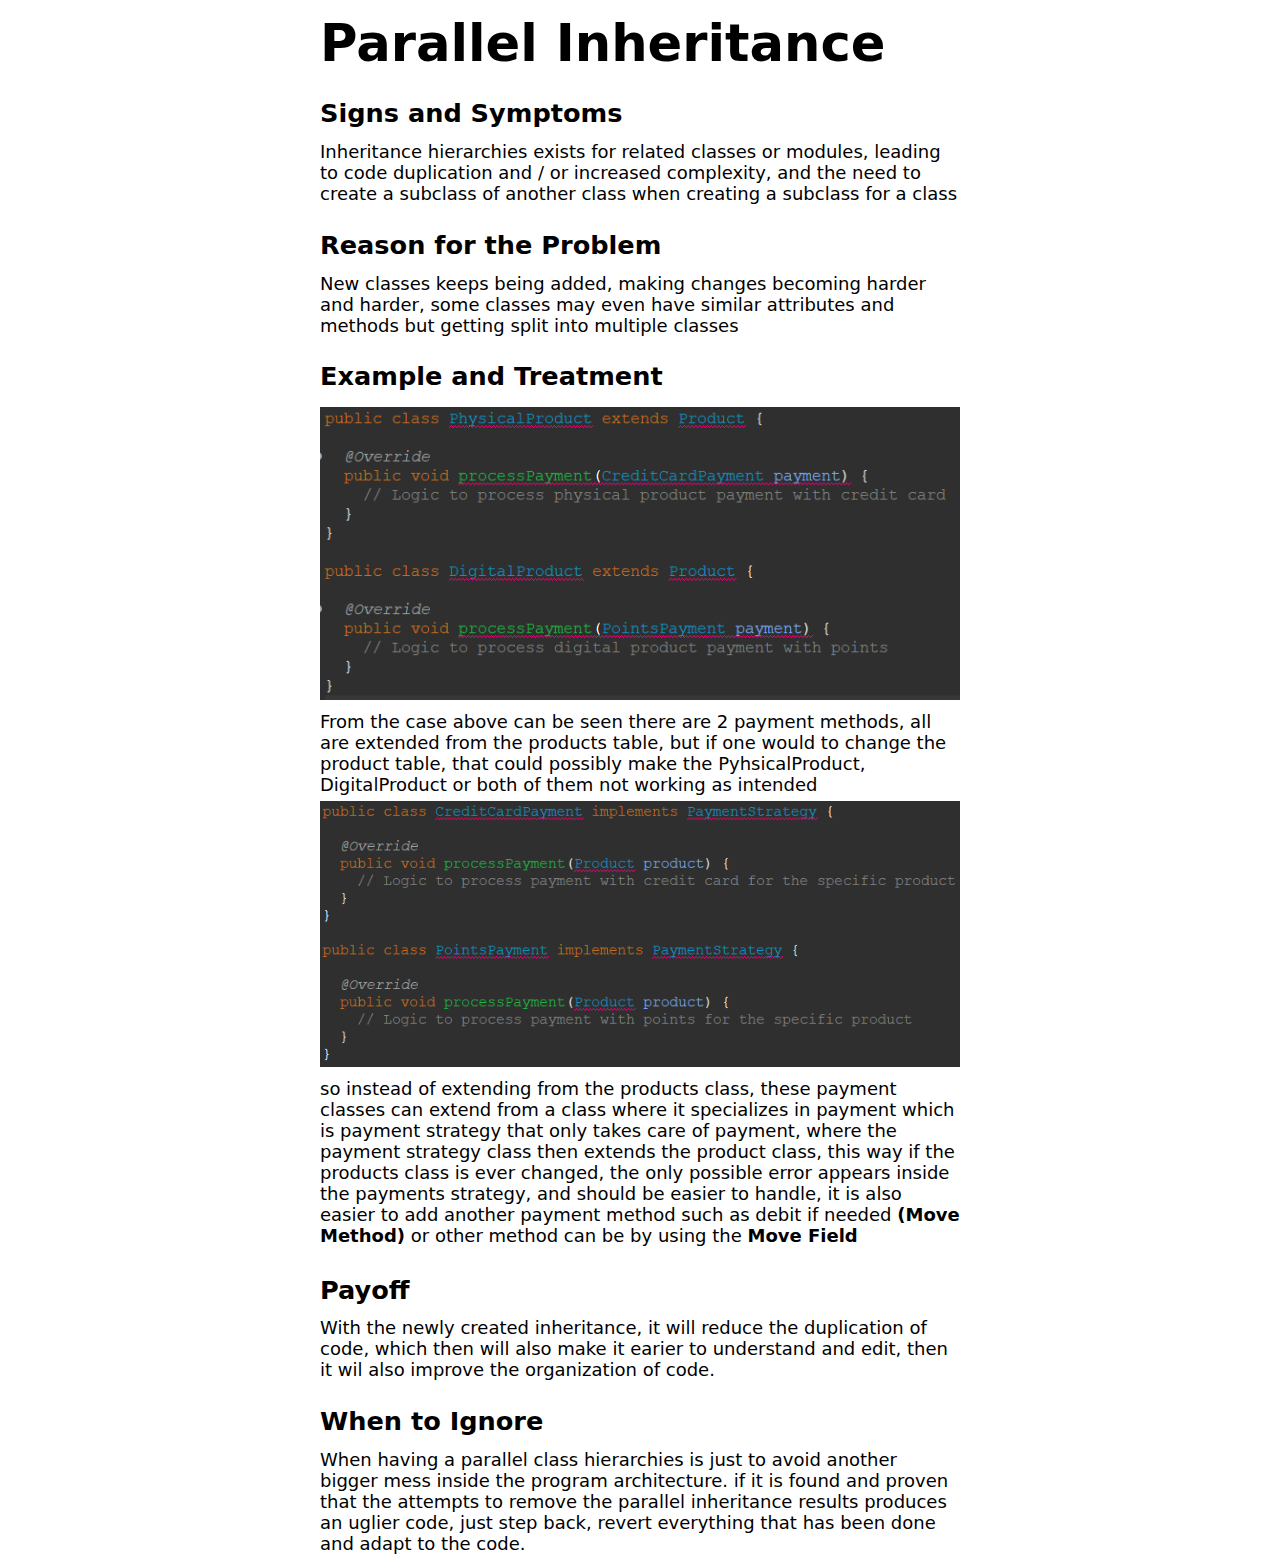
<file: parallelinheritance.html>
<!DOCTYPE html>
<html lang="en">

<head>
    <meta charset="UTF-8">
    <meta name="viewport" content="width=device-width, initial-scale=1.0">
    <link rel="stylesheet" href="Styles/page-style.css">
    <title>Parallel Inheritance</title>
</head>

<body>
    <div class="page">
        <p class="title">Parallel Inheritance</p>
        <div class="content-field">
            <p class="content-field-title">Signs and Symptoms</p>
            <p>
                Inheritance hierarchies exists for related classes or modules, leading to code duplication and / or
                increased complexity, and the need to create a subclass of another class when creating a subclass for a
                class
            </p>
        </div>

        <div class="content-field">
            <p class="content-field-title">Reason for the Problem</p>
            <p>
                New classes keeps being added, making changes becoming harder and harder, some classes may even have
                similar attributes and methods but getting split into multiple classes
            </p>
        </div>

        <div class="content-field">
            <p class="content-field-title">Example and Treatment</p>
            <div class="description-field">
                <div class="image-field">
                    <img src="Assets/parallelinheritance1.png" alt="">
                </div>
                <div class="writings-field">
                    <p>
                        From the case above can be seen there are 2 payment methods, all are extended from the products
                        table, but if one would to change the product table, that could possibly make the
                        PyhsicalProduct, DigitalProduct or both of them not working as intended
                    </p>
                </div>
            </div>
            <div class="description-field">
                <div class="image-field">
                    <img src="Assets/parallelinheritance2.png" alt="">
                </div>
                <div class="writings-field">
                    <p>
                        so instead of extending from the products class, these payment classes can extend from a class
                        where it specializes in payment which is payment strategy that only takes care of payment, where
                        the payment strategy class then extends the product class, this way if the products class is
                        ever changed, the only possible error appears inside the payments strategy, and should be easier
                        to handle, it is also easier to add another payment method such as debit if needed <b>(Move
                            Method)</b> or other method can be by using the <b>Move Field</b>
                    </p>
                </div>
            </div>
        </div>

        <div class="content-field">
            <div class="content-field-title">Payoff</div>
            <p>
                With the newly created inheritance, it will reduce the duplication of code, which then will also make it
                earier to understand and edit, then it wil also improve the organization of code.
            </p>
        </div>

        <div class="content-field">
            <div class="content-field-title">When to Ignore</div>
            <p>
                When having a parallel class hierarchies is just to avoid another bigger mess inside the program
                architecture. if it is found and proven that the attempts to remove the parallel inheritance results
                produces an uglier code, just step back, revert everything that has been done and adapt to the code.
            </p>
        </div>
    </div>
</body>

</html>
</file>
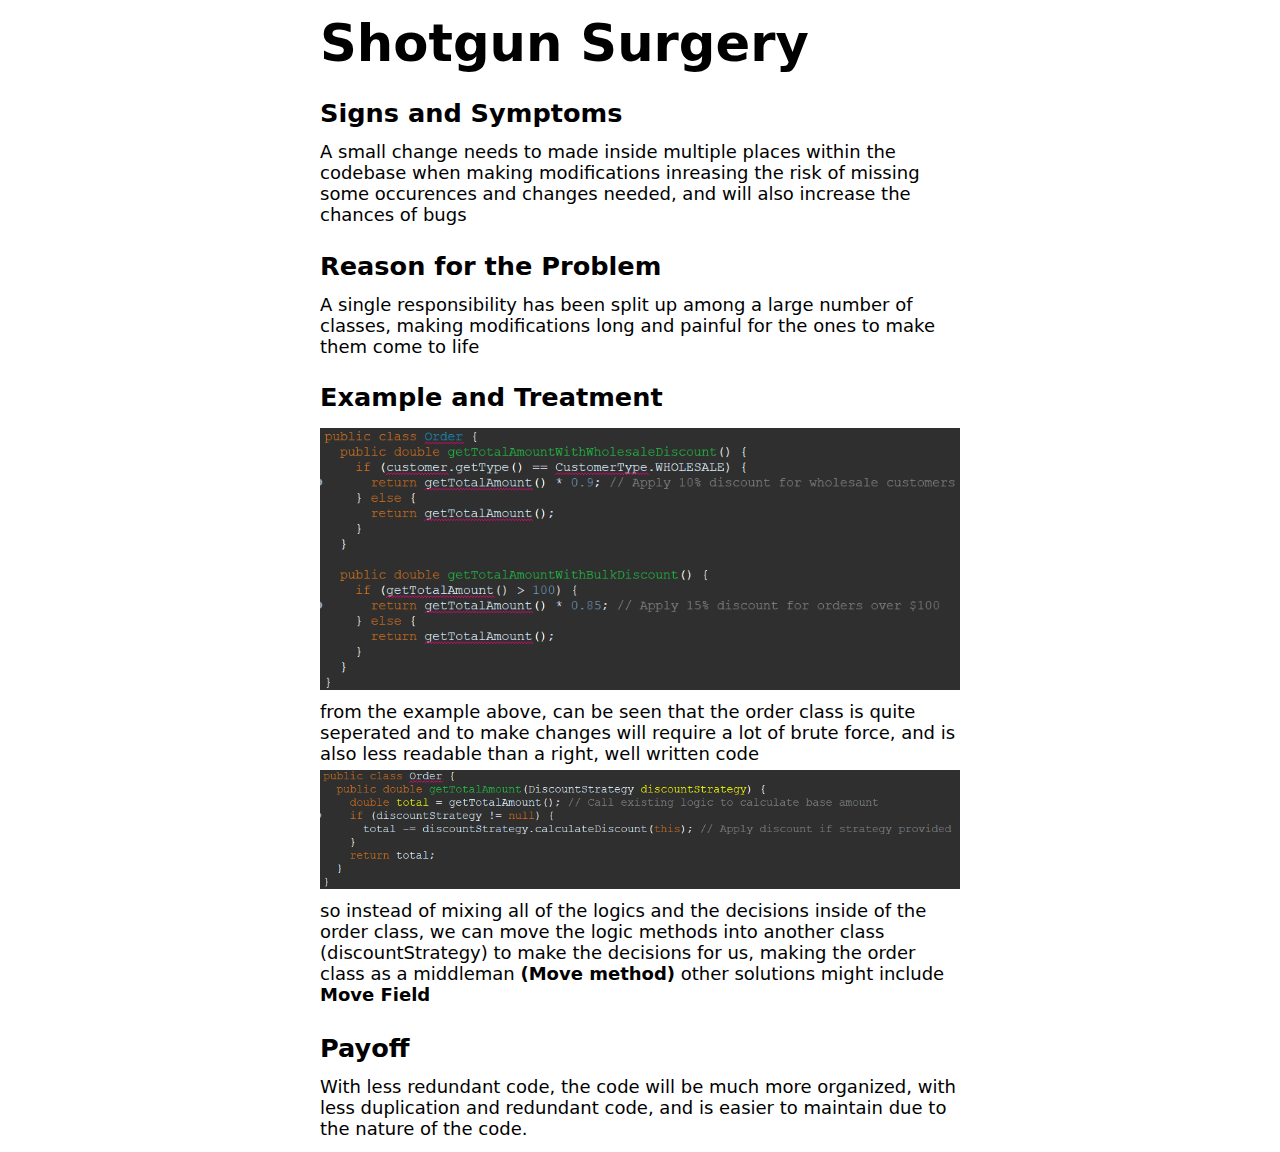
<file: shotgunsurgery.html>
<!DOCTYPE html>
<html lang="en">

<head>
    <meta charset="UTF-8">
    <meta name="viewport" content="width=device-width, initial-scale=1.0">
    <link rel="stylesheet" href="Styles/page-style.css">
    <title>Shotgun Surgery</title>
</head>

<body>
    <div class="page">
        <p class="title">Shotgun Surgery</p>
        <div class="content-field">
            <p class="content-field-title">Signs and Symptoms</p>
            <p>
                A small change needs to made inside multiple places within the codebase when making modifications
                inreasing the risk of missing some occurences and changes needed, and will also increase the chances of
                bugs
            </p>
        </div>

        <div class="content-field">
            <p class="content-field-title">Reason for the Problem</p>
            <p>
                A single responsibility has been split up among a large number of classes, making modifications long and
                painful for the ones to make them come to life
            </p>
        </div>

        <div class="content-field">
            <p class="content-field-title">Example and Treatment</p>
            <div class="description-field">
                <div class="image-field">
                    <img src="Assets/shotgunsurgery1.png" alt="">
                </div>
                <div class="writings-field">
                    <p>
                        from the example above, can be seen that the order class is quite seperated and to make changes
                        will require a lot of brute force, and is also less readable than a right, well written code
                    </p>
                </div>
            </div>
            <div class="description-field">
                <div class="image-field">
                    <img src="Assets/shotgunsurgery2.png" alt="">
                </div>
                <div class="writings-field">
                    <p>
                        so instead of mixing all of the logics and the decisions inside of the order class, we can move
                        the logic methods into another class (discountStrategy) to make the decisions for us, making the
                        order class as a middleman <b>(Move method)</b> other solutions might include <b>Move Field</b>
                    </p>
                </div>
            </div>
        </div>

        <div class="content-field">
            <div class="content-field-title">Payoff</div>
            <p>
                With less redundant code, the code will be much more organized, with less duplication and redundant
                code, and is easier to maintain due to the nature of the code.
            </p>
        </div>
    </div>
</body>

</html>
</file>
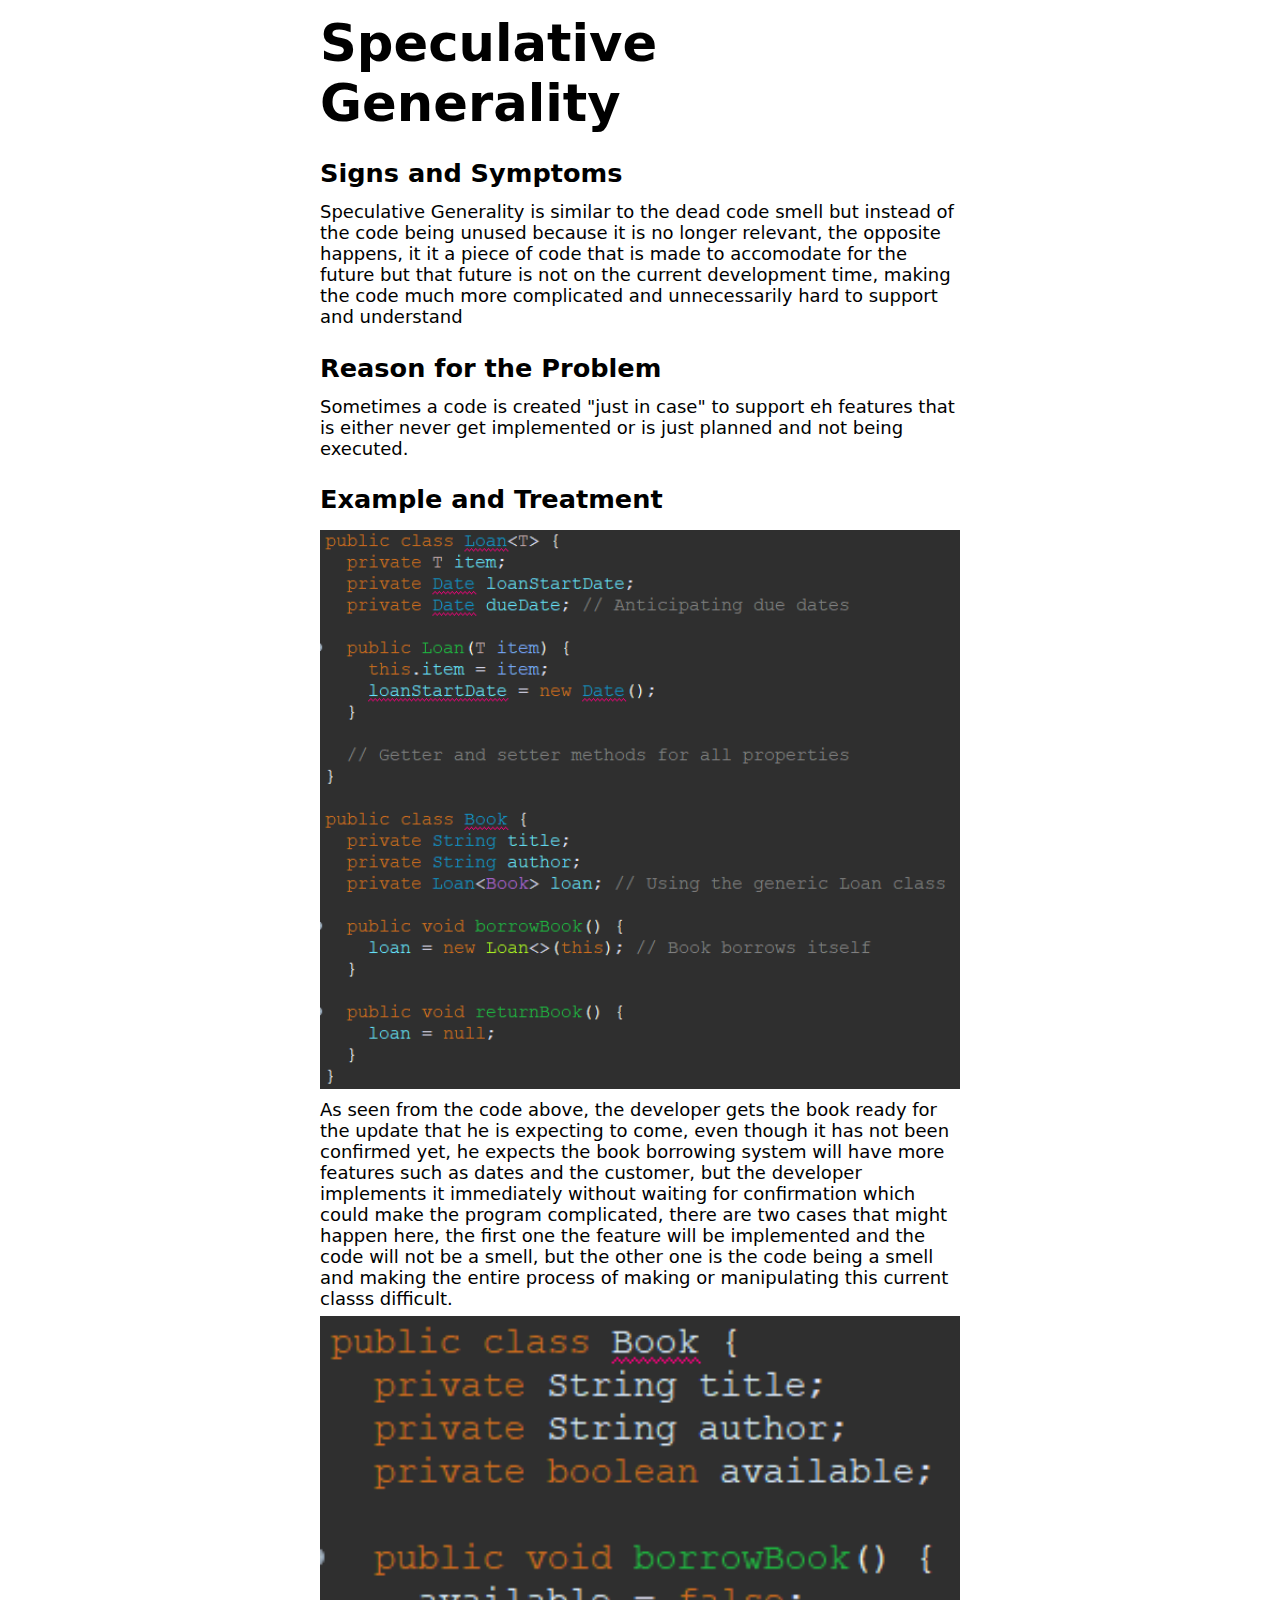
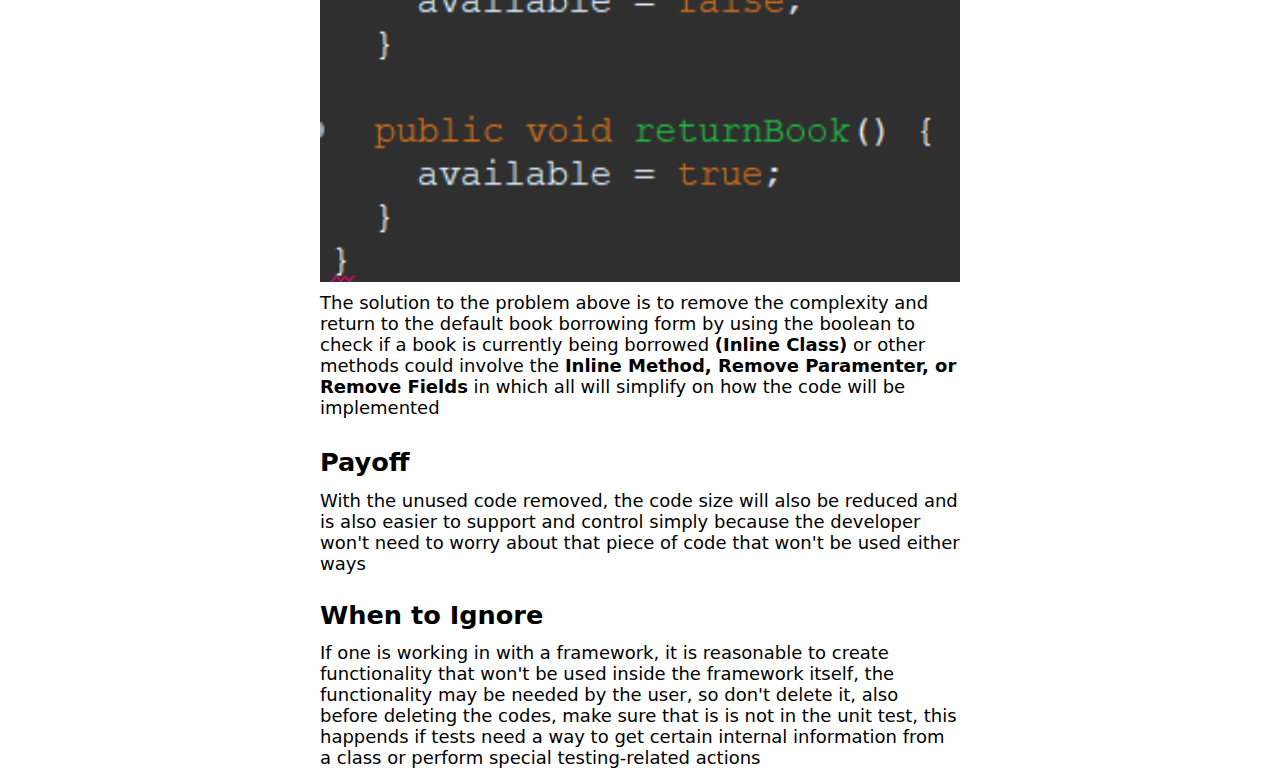
<file: speculativegenerality.html>
<!DOCTYPE html>
<html lang="en">

<head>
    <meta charset="UTF-8">
    <meta name="viewport" content="width=device-width, initial-scale=1.0">
    <title>Speculative Generality</title>
    <link rel="stylesheet" href="Styles/page-style.css">
</head>

<body>
    <div class="page">
        <p class="title">Speculative Generality</p>
        <div class="content-field">
            <p class="content-field-title">Signs and Symptoms</p>
            <p>
                Speculative Generality is similar to the dead code smell but instead of the code being unused because it
                is no longer relevant, the opposite happens, it it a piece of code that is made to accomodate for the
                future but that future is not on the current development time, making the code much more complicated and
                unnecessarily hard to support and understand
            </p>
        </div>

        <div class="content-field">
            <p class="content-field-title">Reason for the Problem</p>
            <p>
                Sometimes a code is created "just in case" to support eh features that is either never get implemented
                or is just planned and not being executed.
            </p>
        </div>

        <div class="content-field">
            <p class="content-field-title">Example and Treatment</p>
            <div class="description-field">
                <div class="image-field">
                    <img src="Assets/speculativegenerality.png" alt="">
                </div>
                <div class="writings-field">
                    <p>
                        As seen from the code above, the developer gets the book ready for the update that he is
                        expecting to come, even though it has not been confirmed yet, he expects the book borrowing
                        system will have more features such as dates and the customer, but the developer implements it
                        immediately without waiting for confirmation which could make the program complicated, there are
                        two cases that might happen here, the first one the feature will be implemented and the code
                        will not be a smell, but the other one is the code being a smell and making the entire process
                        of making or manipulating this current classs difficult.
                    </p>
                </div>
            </div>
            <div class="description-field">
                <div class="image-field">
                    <img src="Assets/speculativegenerality2.png" alt="">
                </div>
                <div class="writings-field">
                    <p>
                        The solution to the problem above is to remove the complexity and return to the default book
                        borrowing form by using the boolean to check if a book is currently being borrowed <b>(Inline
                            Class)</b> or other methods could involve the <b>Inline Method, Remove Paramenter, or Remove
                            Fields</b> in which all will simplify on how the code will be implemented
                    </p>
                </div>
            </div>
        </div>

        <div class="content-field">
            <div class="content-field-title">Payoff</div>
            <p>
                With the unused code removed, the code size will also be reduced and is also easier to support and
                control simply because the developer won't need to worry about that piece of code that won't be used
                either ways
            </p>
        </div>

        <div class="content-field">
            <div class="content-field-title">When to Ignore</div>
            <p>
                If one is working in with a framework, it is reasonable to create functionality that won't be used
                inside the framework itself, the functionality may be needed by the user, so don't delete it, also
                before deleting the codes, make sure that is is not in the unit test, this happends if tests need a way
                to get certain internal information from a class or perform special testing-related actions
            </p>
        </div>
    </div>
</body>

</html>
</file>
<file: Styles/styling.css>
body {
    font-family: system-ui, -apple-system, BlinkMacSystemFont, 'Segoe UI', Roboto, Oxygen, Ubuntu, Cantarell, 'Open Sans', 'Helvetica Neue', sans-serif;
    margin: 0;
    padding: 0;
    display: flex;
    flex-direction: column;
    align-items: center;
    justify-content: center;
}

.main-body {
    display: flex;
    flex-direction: column;
    align-items: center;
    justify-content: center;
    width: 50vw;
}

.navbar p {
    font-size: 4vw;
    font-weight: 900;
    width: 50vw;
    margin-bottom: 0.5vw;
}

.navbar h3 {
    margin: 0;
}

.main-item {
    display: flex;
    flex-direction: column;
    align-items: left;
    justify-content: left;
    padding: 1vw;
}
</file>
<file: Styles/main-page-style.css>
.main-page {
    display: flex;
    align-items: center;
    justify-content: center;
    flex-direction: column;
    height: 90vh;
}

.main-title {
    font-size: 4vw;
    font-weight: 900;
}

.main-content-field {
    display: flex;
    align-items: center;
    flex-direction: column;
}
</file>
<file: Styles/page-style.css>
* {
    font-family: system-ui, -apple-system, BlinkMacSystemFont, 'Segoe UI', Roboto, Oxygen, Ubuntu, Cantarell, 'Open Sans', 'Helvetica Neue', sans-serif;
    padding: 0;
    margin: 0;
    font-size: large;
}

.page {
    padding: 1vw;
    display: flex;
    flex-direction: column;
    align-items: center;
    justify-content: center;
}

.title {
    font-size: 4vw;
    font-weight: 900;
    width: 50vw;
}

.content-field {
    width: 50vw;
    padding-top: 1vw;
}

.content-field-title {
    font-size: 2vw;
    font-weight: 700;
    padding-top: 1vw;
    padding-bottom: 1vw;
}

.description-field div {
    padding-top: 0.25vw;
    padding-bottom: 0.25vw;
}

.image-field img {
    width: 50vw;
}
</file>
